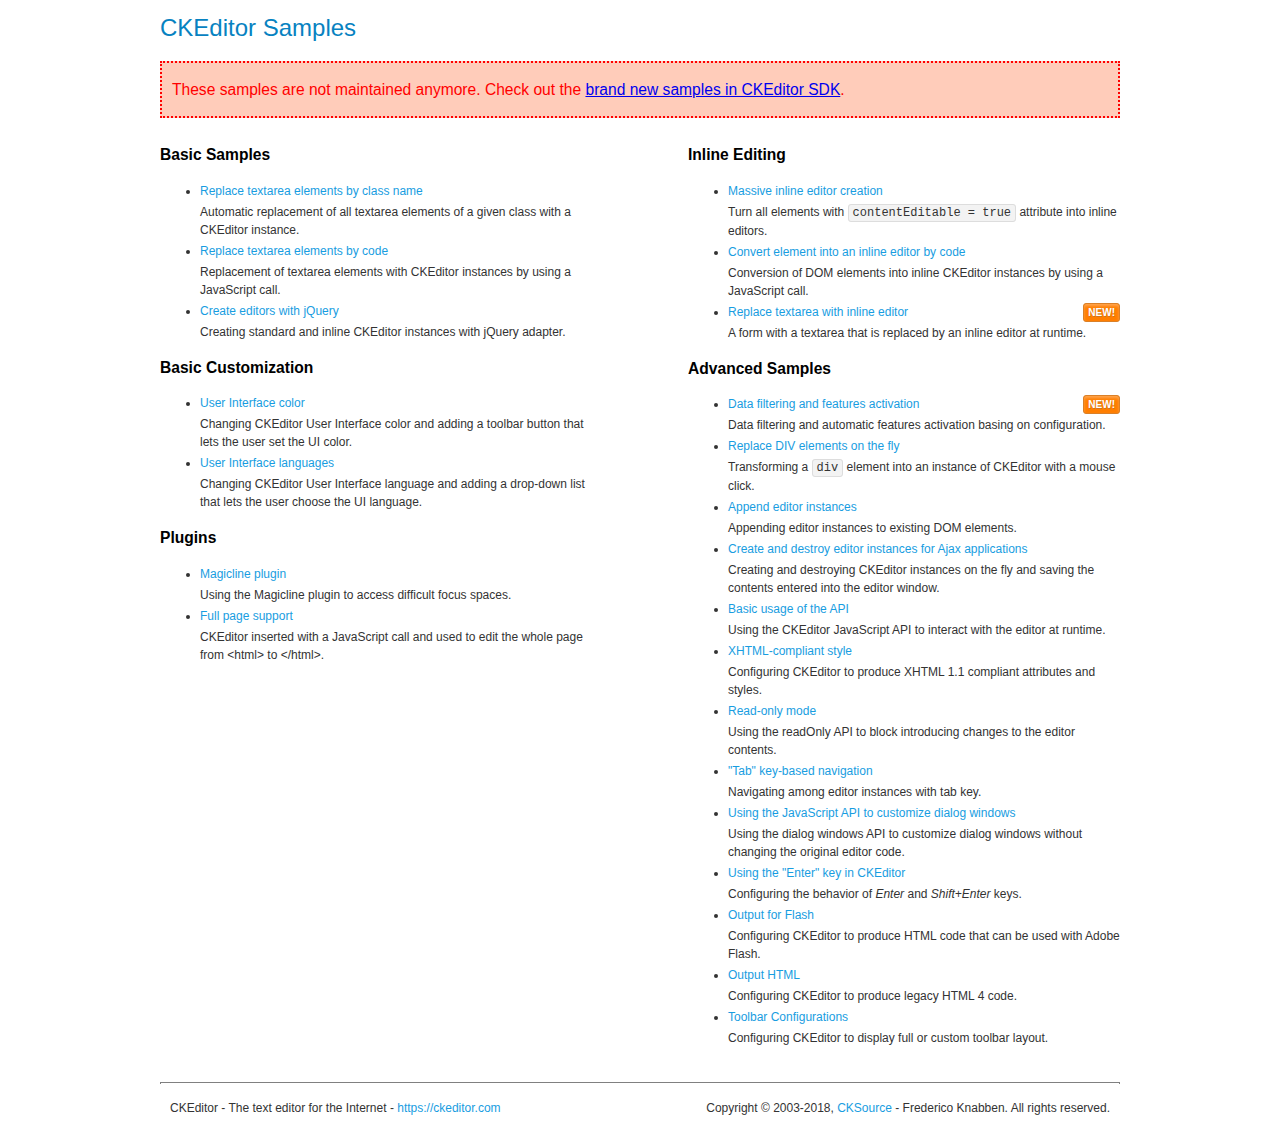
<file: public/ckeditor/samples/old/index.html>
<!DOCTYPE html>
<!--
Copyright (c) 2003-2018, CKSource - Frederico Knabben. All rights reserved.
For licensing, see LICENSE.md or https://ckeditor.com/legal/ckeditor-oss-license
-->
<html>
<head>
	<meta charset="utf-8">
	<title>CKEditor Samples</title>
	<link rel="stylesheet" href="sample.css">
</head>
<body>
	<h1 class="samples">
		CKEditor Samples
	</h1>
	<div class="warning deprecated">
		These samples are not maintained anymore. Check out the <a href="https://sdk.ckeditor.com/">brand new samples in CKEditor SDK</a>.
	</div>
	<div class="twoColumns">
		<div class="twoColumnsLeft">
			<h2 class="samples">
				Basic Samples
			</h2>
			<dl class="samples">
				<dt><a class="samples" href="replacebyclass.html">Replace textarea elements by class name</a></dt>
				<dd>Automatic replacement of all textarea elements of a given class with a CKEditor instance.</dd>

				<dt><a class="samples" href="replacebycode.html">Replace textarea elements by code</a></dt>
				<dd>Replacement of textarea elements with CKEditor instances by using a JavaScript call.</dd>

				<dt><a class="samples" href="jquery.html">Create editors with jQuery</a></dt>
				<dd>Creating standard and inline CKEditor instances with jQuery adapter.</dd>
			</dl>

			<h2 class="samples">
				Basic Customization
			</h2>
			<dl class="samples">
				<dt><a class="samples" href="uicolor.html">User Interface color</a></dt>
				<dd>Changing CKEditor User Interface color and adding a toolbar button that lets the user set the UI color.</dd>

				<dt><a class="samples" href="uilanguages.html">User Interface languages</a></dt>
				<dd>Changing CKEditor User Interface language and adding a drop-down list that lets the user choose the UI language.</dd>
			</dl>


			<h2 class="samples">Plugins</h2>
<dl class="samples">
<dt><a class="samples" href="magicline/magicline.html">Magicline plugin</a></dt>
<dd>Using the Magicline plugin to access difficult focus spaces.</dd>

<dt><a class="samples" href="wysiwygarea/fullpage.html">Full page support</a></dt>
<dd>CKEditor inserted with a JavaScript call and used to edit the whole page from &lt;html&gt; to &lt;/html&gt;.</dd>
</dl>
		</div>
		<div class="twoColumnsRight">
			<h2 class="samples">
				Inline Editing
			</h2>
			<dl class="samples">
				<dt><a class="samples" href="inlineall.html">Massive inline editor creation</a></dt>
				<dd>Turn all elements with <code>contentEditable = true</code> attribute into inline editors.</dd>

				<dt><a class="samples" href="inlinebycode.html">Convert element into an inline editor by code</a></dt>
				<dd>Conversion of DOM elements into inline CKEditor instances by using a JavaScript call.</dd>

				<dt><a class="samples" href="inlinetextarea.html">Replace textarea with inline editor</a> <span class="new">New!</span></dt>
				<dd>A form with a textarea that is replaced by an inline editor at runtime.</dd>

				
			</dl>

			<h2 class="samples">
				Advanced Samples
			</h2>
			<dl class="samples">
				<dt><a class="samples" href="datafiltering.html">Data filtering and features activation</a> <span class="new">New!</span></dt>
				<dd>Data filtering and automatic features activation basing on configuration.</dd>

				<dt><a class="samples" href="divreplace.html">Replace DIV elements on the fly</a></dt>
				<dd>Transforming a <code>div</code> element into an instance of CKEditor with a mouse click.</dd>

				<dt><a class="samples" href="appendto.html">Append editor instances</a></dt>
				<dd>Appending editor instances to existing DOM elements.</dd>

				<dt><a class="samples" href="ajax.html">Create and destroy editor instances for Ajax applications</a></dt>
				<dd>Creating and destroying CKEditor instances on the fly and saving the contents entered into the editor window.</dd>

				<dt><a class="samples" href="api.html">Basic usage of the API</a></dt>
				<dd>Using the CKEditor JavaScript API to interact with the editor at runtime.</dd>

				<dt><a class="samples" href="xhtmlstyle.html">XHTML-compliant style</a></dt>
				<dd>Configuring CKEditor to produce XHTML 1.1 compliant attributes and styles.</dd>

				<dt><a class="samples" href="readonly.html">Read-only mode</a></dt>
				<dd>Using the readOnly API to block introducing changes to the editor contents.</dd>

				<dt><a class="samples" href="tabindex.html">"Tab" key-based navigation</a></dt>
				<dd>Navigating among editor instances with tab key.</dd>


				
<dt><a class="samples" href="dialog/dialog.html">Using the JavaScript API to customize dialog windows</a></dt>
<dd>Using the dialog windows API to customize dialog windows without changing the original editor code.</dd>

<dt><a class="samples" href="enterkey/enterkey.html">Using the &quot;Enter&quot; key in CKEditor</a></dt>
<dd>Configuring the behavior of <em>Enter</em> and <em>Shift+Enter</em> keys.</dd>

<dt><a class="samples" href="htmlwriter/outputforflash.html">Output for Flash</a></dt>
<dd>Configuring CKEditor to produce HTML code that can be used with Adobe Flash.</dd>

<dt><a class="samples" href="htmlwriter/outputhtml.html">Output HTML</a></dt>
<dd>Configuring CKEditor to produce legacy HTML 4 code.</dd>

<dt><a class="samples" href="toolbar/toolbar.html">Toolbar Configurations</a></dt>
<dd>Configuring CKEditor to display full or custom toolbar layout.</dd>

			</dl>
		</div>
	</div>
	<div id="footer">
		<hr>
		<p>
			CKEditor - The text editor for the Internet - <a class="samples" href="https://ckeditor.com/">https://ckeditor.com</a>
		</p>
		<p id="copy">
			Copyright &copy; 2003-2018, <a class="samples" href="https://cksource.com/">CKSource</a> - Frederico Knabben. All rights reserved.
		</p>
	</div>
</body>
</html>
</file>
<file: public/ckeditor/samples/old/sample.css>
/*
Copyright (c) 2003-2018, CKSource - Frederico Knabben. All rights reserved.
For licensing, see LICENSE.md or https://ckeditor.com/legal/ckeditor-oss-license
*/

html, body, h1, h2, h3, h4, h5, h6, div, span, blockquote, p, address, form, fieldset, img, ul, ol, dl, dt, dd, li, hr, table, td, th, strong, em, sup, sub, dfn, ins, del, q, cite, var, samp, code, kbd, tt, pre
{
	line-height: 1.5;
}

body
{
	padding: 10px 30px;
}

input, textarea, select, option, optgroup, button, td, th
{
	font-size: 100%;
}

pre
{
	-moz-tab-size: 4;
	tab-size: 4;
}

pre, code, kbd, samp, tt
{
	font-family: monospace,monospace;
	font-size: 1em;
}

body {
	width: 960px;
	margin: 0 auto;
}

code
{
	background: #f3f3f3;
	border: 1px solid #ddd;
	padding: 1px 4px;
	border-radius: 3px;
}

abbr
{
	border-bottom: 1px dotted #555;
	cursor: pointer;
}

.new, .beta
{
	text-transform: uppercase;
	font-size: 10px;
	font-weight: bold;
	padding: 1px 4px;
	margin: 0 0 0 5px;
	color: #fff;
	float: right;
	border-radius: 3px;
}

.new
{
	background: #FF7E00;
	border: 1px solid #DA8028;
	text-shadow: 0 1px 0 #C97626;

	box-shadow: 0 2px 3px 0 #FFA54E inset;
}

.beta
{
	background: #18C0DF;
	border: 1px solid #19AAD8;
	text-shadow: 0 1px 0 #048CAD;
	font-style: italic;

	box-shadow: 0 2px 3px 0 #50D4FD inset;
}

h1.samples
{
	color: #0782C1;
	font-size: 200%;
	font-weight: normal;
	margin: 0;
	padding: 0;
}

h1.samples a
{
	color: #0782C1;
	text-decoration: none;
	border-bottom: 1px dotted #0782C1;
}

.samples a:hover
{
	border-bottom: 1px dotted #0782C1;
}

h2.samples
{
	color: #000000;
	font-size: 130%;
	margin: 15px 0 0 0;
	padding: 0;
}

p, blockquote, address, form, pre, dl, h1.samples, h2.samples
{
	margin-bottom: 15px;
}

ul.samples
{
	margin-bottom: 15px;
}

.clear
{
	clear: both;
}

fieldset
{
	margin: 0;
	padding: 10px;
}

body, input, textarea
{
	color: #333333;
	font-family: Arial, Helvetica, sans-serif;
}

body
{
	font-size: 75%;
}

a.samples
{
	color: #189DE1;
	text-decoration: none;
}

form
{
	margin: 0;
	padding: 0;
}

pre.samples
{
	background-color: #F7F7F7;
	border: 1px solid #D7D7D7;
	overflow: auto;
	padding: 0.25em;
	white-space: pre-wrap; /* CSS 2.1 */
	word-wrap: break-word; /* IE7 */
}

#footer
{
	clear: both;
	padding-top: 10px;
}

#footer hr
{
	margin: 10px 0 15px 0;
	height: 1px;
	border: solid 1px gray;
	border-bottom: none;
}

#footer p
{
	margin: 0 10px 10px 10px;
	float: left;
}

#footer #copy
{
	float: right;
}

#outputSample
{
	width: 100%;
	table-layout: fixed;
}

#outputSample thead th
{
	color: #dddddd;
	background-color: #999999;
	padding: 4px;
	white-space: nowrap;
}

#outputSample tbody th
{
	vertical-align: top;
	text-align: left;
}

#outputSample pre
{
	margin: 0;
	padding: 0;
}

.description
{
	border: 1px dotted #B7B7B7;
	margin-bottom: 10px;
	padding: 10px 10px 0;
	overflow: hidden;
}

label
{
	display: block;
	margin-bottom: 6px;
}

/**
 *	CKEditor editables are automatically set with the "cke_editable" class
 *	plus cke_editable_(inline|themed) depending on the editor type.
 */

/* Style a bit the inline editables. */
.cke_editable.cke_editable_inline
{
	cursor: pointer;
}

/* Once an editable element gets focused, the "cke_focus" class is
   added to it, so we can style it differently. */
.cke_editable.cke_editable_inline.cke_focus
{
	box-shadow: inset 0px 0px 20px 3px #ddd, inset 0 0 1px #000;
	outline: none;
	background: #eee;
	cursor: text;
}

/* Avoid pre-formatted overflows inline editable. */
.cke_editable_inline pre
{
	white-space: pre-wrap;
	word-wrap: break-word;
}

/**
 *	Samples index styles.
 */

.twoColumns,
.twoColumnsLeft,
.twoColumnsRight
{
	overflow: hidden;
}

.twoColumnsLeft,
.twoColumnsRight
{
	width: 45%;
}

.twoColumnsLeft
{
	float: left;
}

.twoColumnsRight
{
	float: right;
}

dl.samples
{
	padding: 0 0 0 40px;
}
dl.samples > dt
{
	display: list-item;
	list-style-type: disc;
	list-style-position: outside;
	margin: 0 0 3px;
}
dl.samples > dd
{
	margin: 0 0 3px;
}
.warning
{
	color: #ff0000;
	background-color: #FFCCBA;
	border: 2px dotted #ff0000;
	padding: 15px 10px;
	margin: 10px 0;
}

.warning.deprecated {
	font-size: 1.3em;
}

/* Used on inline samples */

blockquote
{
	font-style: italic;
	font-family: Georgia, Times, "Times New Roman", serif;
	padding: 2px 0;
	border-style: solid;
	border-color: #ccc;
	border-width: 0;
}

.cke_contents_ltr blockquote
{
	padding-left: 20px;
	padding-right: 8px;
	border-left-width: 5px;
}

.cke_contents_rtl blockquote
{
	padding-left: 8px;
	padding-right: 20px;
	border-right-width: 5px;
}

img.right {
	border: 1px solid #ccc;
	float: right;
	margin-left: 15px;
	padding: 5px;
}

img.left {
	border: 1px solid #ccc;
	float: left;
	margin-right: 15px;
	padding: 5px;
}

.marker
{
	background-color: Yellow;
}
</file>
